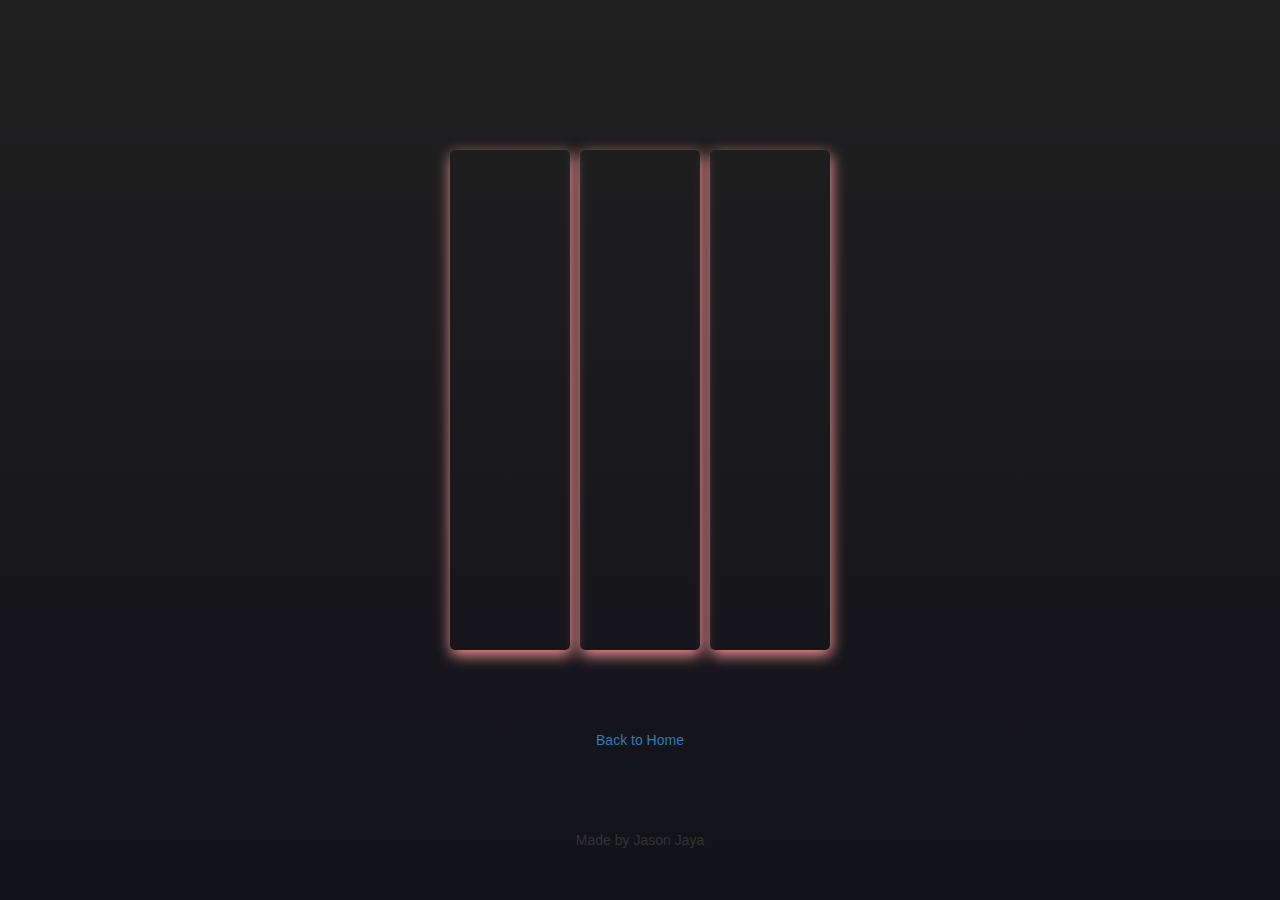
<file: test.html>
<!DOCTYPE html>
<html lang="en">
<head>
  <title>Test Page</title>
  <meta charset="utf-8">
  <meta name="viewport" content="width=device-width, initial-scale=1">
  <link rel="stylesheet" type="text/css" href="css and js/carousel.css">
  <link rel="stylesheet" href="https://maxcdn.bootstrapcdn.com/bootstrap/3.4.1/css/bootstrap.min.css">
  <script src="https://ajax.googleapis.com/ajax/libs/jquery/3.7.1/jquery.min.js"></script>
  <script src="https://maxcdn.bootstrapcdn.com/bootstrap/3.4.1/js/bootstrap.min.js"></script>
</head>
<body>
  <script src="css and js/fade-in.js"></script>
  <h1> </h1>  

  <div class="container">
    <div>
      <div class="content" onclick="openPage('bankai/byakuya.html')">
        <h2>Byakuya </h2>
        <span>6th Division Captain
        </span>
      </div>
    </div>

    <div>
      <div class="content" onclick="openPage('bankai/ichigo.html')">
        <h2>Ichigo</h2>
        <span>Substitute Shinigami</span>
      </div>
    </div>

    <div>
      <div class="content" onclick="openPage('bankai/urahara.html')">
        <h2>Urahara</h2>
        <span>Former 6th Division Captain</span>
      </div>
    </div>
  </div>

  <a href="index.html">Back to Home</a>

  <script>
    function openPage(pageUrl) {
      window.location.href = pageUrl;
    }
  </script>
     <div class="bottom-text-box">
      <p>Made by Jason Jaya</p>
  </div>
</body>
</html>
</file>
<file: css and js/carousel.css>
* {
  margin: 0;
  padding: 0;
  box-sizing: border-box;
}


body {
    min-height: 100vh;
    display: grid;
    place-items: center;
    background: linear-gradient(to bottom, #202020, #111119); /* Use a linear gradient */
    background-color: #2e2d2d;
    opacity: 0; /* Initially set opacity to 0 */
    transition: opacity 2.3s ease-in-out;
    background-repeat: no-repeat;
    font-family: Impact, Haettenschweiler, 'Arial Narrow Bold', sans-serif;
    font-weight: 400;
  }



.container {
  width: 100%;
  display: flex;
  justify-content: center;
  height: 500px;
  gap: 10px;

  > div {
    flex: 0 0 120px;
    border-radius: 0.5rem;
    transition: 0.5s ease-in-out;
    cursor: pointer;
    box-shadow: 1px 5px 15px #ff9898;
    position: relative;
    overflow: hidden;

    &:nth-of-type(1) {
      background: url("https://cdn.discordapp.com/attachments/1206016999709216828/1206084898515845150/f6bf69eb624f6847a97eab00be35add00280ec9e.png?ex=65dab917&is=65c84417&hm=34b1940eef7f40192dd4c2204e85273276ebe86f22fd9cdb447794771c9fa577&")
        no-repeat 50% / cover;
    }
    &:nth-of-type(2) {
      background: url("https://cdn.discordapp.com/attachments/1206016999709216828/1206084344662331462/5131f6a17db86f4bda94de8a5c8b0312a311de29.png?ex=65dab893&is=65c84393&hm=94e7189d556994d34c5d216ef0c9841ce203448ab760f91eabdccf121a2d02b4&")
        no-repeat 50% / cover;
    }
    &:nth-of-type(3) {
      background: url("https://cdn.discordapp.com/attachments/1206016999709216828/1206084564414627880/63f53237bcd4fbe19f6188a593fa4d77.png?ex=65dab8c8&is=65c843c8&hm=ceb93e34758e52067282039bfb71e18911f9d4d860030a1373211e65a620ab60&")
        no-repeat 50% / cover;
    }

    .content {
      font-size: 1.5rem;
      color: #fff;
      display: flex;
      align-items: center;
      padding: 15px;
      opacity: 0;
      flex-direction: column;
      height: 100%;
      justify-content: flex-end;
      background: rgb(2, 2, 46);
      background: linear-gradient(
        0deg,
        rgba(2, 2, 46, 0.6755077030812324) 0%,
        rgba(255, 255, 255, 0) 100%
      );
      transform: translatey(100%);
      transition: opacity 0.5s ease-in-out, transform 0.5s 0.2s;
      visibility: hidden;

      span {
        display: block;
        margin-top: 5px;
        font-size: 1.2rem;
      }
    }

    &:hover {
      flex: 0 0 250px;
      box-shadow: 1px 3px 15px #7645d8;
      transform: translatey(-30px);
    }

    &:hover .content {
      opacity: 1;
      transform: translatey(0%);
      visibility: visible;
    }
  }

  .bottom-text-box {
        position: fixed;
    bottom: 20px; /* Adjust as needed */
    left: 50%;
    transform: translateX(-50%);
    text-align: center;
    color: rgba(255, 255, 255, 0.562);
    padding: 10px;
    border-radius: 5px;
    width: 80%; /* Adjust width as needed */
}
}
</file>
